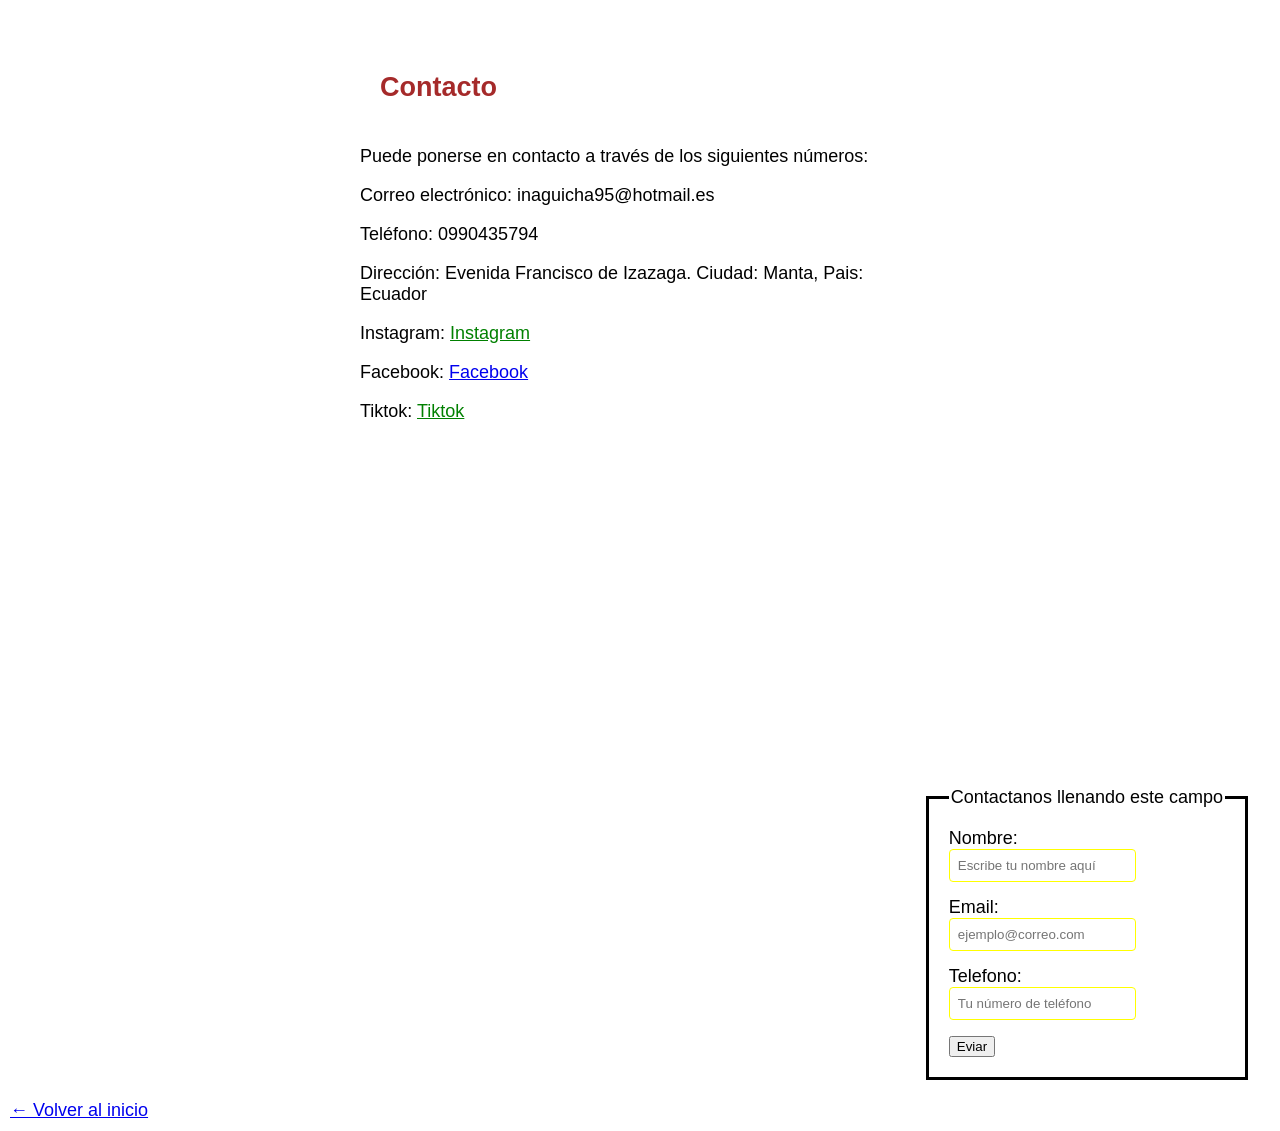
<file: contacto.html>
<!DOCTYPE html>
<html lang="en">
<head>
    <meta charset="UTF-8">
    <meta name="viewport" content="width=device-width, initial-scale=1.0">
    <title>Document</title>
    <link rel="stylesheet" href="css/styles.css">
</head>
<body style="background-color: white;">
    <main>
        <section id="contacto">
            <h2>Contacto</h2>
            <p>Puede ponerse en contacto a través de los siguientes números:</p>

            <div class="datos-contacto">
                <p>Correo electrónico: inaguicha95@hotmail.es</p>
                <p>Teléfono: 0990435794</p>
                <p>Dirección: Evenida Francisco de Izazaga. Ciudad: Manta, Pais: Ecuador </p>
            </div>

            <div class="datos-redes">
                <p>Instagram: <a href="https://www.instagram.com/atsuy_manta?igsh=enZ2djloMGg0MW9q">Instagram</a></p>
                <p>Facebook: <a href="#facebook">Facebook</a></p>
                <p>Tiktok: <a href="https://www.tiktok.com/@atsuy_manta?_r=1&_t=ZS-97KV4rvKCns">Tiktok</a></p>
            </div>

            <div class="mapa-contenedor">
                <iframe src="https://www.google.com/maps/embed?pb=!1m18!1m12!1m3!1d1555.7035380638974!2d-80.70342468889788!3d-0.9672450406329476!2m3!1f0!2f0!3f0!3m2!1i1024!2i768!4f13.1!3m3!1m2!1s0x902be6a9e440988b%3A0x9403b825a96f98ba!2sManta!5e1!3m2!1ses!2sec!4v1781432989827!5m2!1ses!2sec" width="100" height="300" style="border:0;" allowfullscreen="" loading="lazy" referrerpolicy="no-referrer-when-downgrade"></iframe>
           </div>
        </section>

        <section id="formulario">
            <form action="URL" method="GET|POST">
                <fieldset>
                    <legend>Contactanos llenando este campo</legend>
                    
                    <div>
                        <label for="nombre">Nombre:</label>
                        <input type="text" id="Nombre" name="nombre" placeholder="Escribe tu nombre aquí" required>
                    </div>
                    
                    <div>
                        <label for="nombre">Email:</label>
                    <input type="text" id="email" name="email" placeholder="ejemplo@correo.com" required>
                    </div>

                    <div>
                        <label for="nombre">Telefono:</label>
                        <input type="text" id="tel" name="telefono" placeholder="Tu número de teléfono" required>
                    </div>
          
                    <div>
                        <button type="submit">Eviar</button>
                   </div>
                </fieldset>
            </form>
        </section>
        <a href="index.html">← Volver al inicio</a>
    </main>
</body>
</html>
</file>
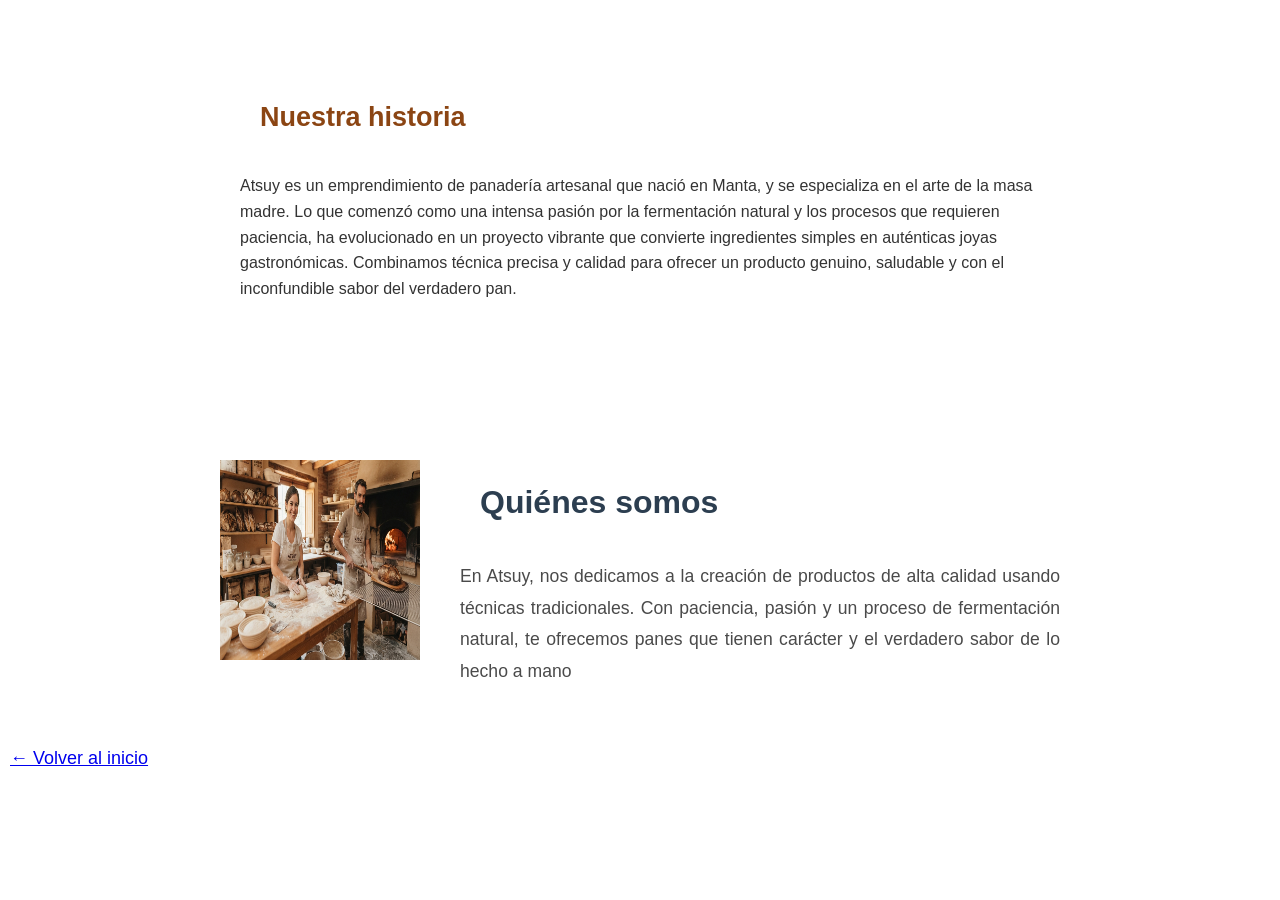
<file: nosotros.html>
<!DOCTYPE html>
<html lang="en">
<head>
    <meta charset="UTF-8">
    <meta name="viewport" content="width=device-width, initial-scale=1.0">
    <title>Nosotros</title>
    <link rel="stylesheet" href="css/styles.css">
</head>
<body style="background-color: white;">
   <main>
      <section id="nuestra-historia">
         <h2>Nuestra historia</h2> 
         <p>Atsuy es un emprendimiento de panadería artesanal que nació en Manta, y se especializa en el arte de la masa madre.
            Lo que comenzó como una intensa pasión por la fermentación natural y los procesos que requieren paciencia, 
            ha evolucionado en un proyecto vibrante que convierte ingredientes simples en auténticas joyas gastronómicas.
            Combinamos técnica precisa y calidad para ofrecer un producto genuino, saludable y con el inconfundible sabor
            del verdadero pan.</p>
      </section>

      <section id="quienes-somos">
         <div>
            <img src="borrador.png" alt="Panderia artesanal" width="200" height="200">
         </div>

         <div class="texto-quienes-somos">
         <h2>Quiénes somos</h2>
         <p>En Atsuy, nos dedicamos a la creación de productos de alta calidad usando técnicas tradicionales.
            Con paciencia, pasión y un proceso de fermentación natural, te ofrecemos panes que tienen carácter
            y el verdadero sabor de lo hecho a mano</p>
         </div>
      </section>
      <a href="index.html">← Volver al inicio</a>
   </main>
</body>
</html>
</file>
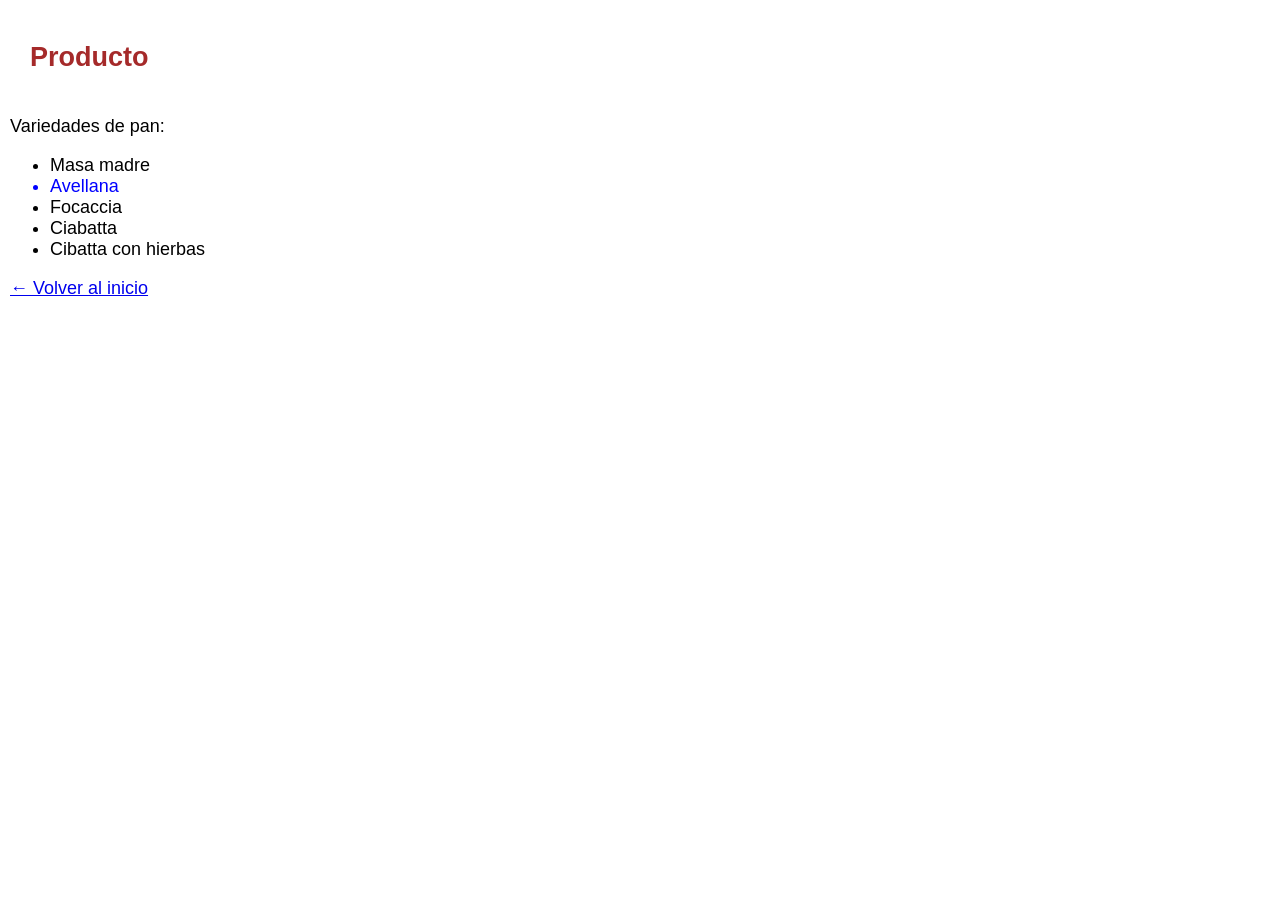
<file: producto.html>
<!DOCTYPE html>
<html lang="en">
<head>
    <meta charset="UTF-8">
    <meta name="viewport" content="width=device-width, initial-scale=1.0">
    <title>Document</title>
     <link rel="stylesheet" href="css/styles.css">
</head>
<body style="background-color: white;">
    <main>
        <section id="producto">
            <h2>Producto</h2>
            <p>Variedades de pan:</p>
            <ul>
                <li>Masa madre</li>
                <li>Avellana</li>
                <li>Focaccia</li>
                <li>Ciabatta</li>
                <li>Cibatta con hierbas</li>
            </ul>
        </section>
        <a href="index.html">← Volver al inicio</a>
    </main>
</body>
</html>
</file>
<file: css/styles.css>
/* ==========================================================================
   1. Descripción: Estilo general (para todos los tamaños)
   ========================================================================== */
body {
 font-family: Arial, sans-serif;
 margin: 10px;
 background-color: lightgray;
}
/* Pantallas pequeñas (teléfonos) */
@media (max-width: 600px) {
    body {
        background-color: lightblue;
        font-size: 14px;
    }
}

/* Pantallas medianas (tabletas) */
@media (min-width: 601px) and (max-width: 1024px) {
    body {
        background-color: lightgreen;
        font-size: 16px;
    }
}

/* Pantallas grandes (escritorios) */
@media (min-width: 1025px) {
    body {
        background-color: lightyellow;
        font-size: 18px;
    }
}

/* ==========================================================================
   2. Descripción: LOGO DE PAGINA ATSUY
   ========================================================================== */
.logo-pagina {
    display: flex;
    justify-content: center;
    align-items: center;
    padding: 10px;
    border-radius: 50%;
    border: 3px solid #ff69b4;
    width: 50px;
    height: 50px;
    overflow: hidden;
}

.logo-pagina img {
    width: 100%;
    height: 100%;
    object-fit: cover;
}

/* ==========================================================================
   4. Descripción: Tipografia PANADERIA ARTESANAL H1
   ========================================================================== */
.portada {
    /* Configuración Flexbox */
    background-color: #ffd700;
    display: flex;
    justify-content: center; /* Centra horizontalmente */
    align-items: center;     /* Centra verticalmente */
    
    /* Propiedades de diseño */
    width: 100%;             /* Ocupa todo el ancho disponible */
    height: 60vh;            /* Altura responsiva basada en la ventana */
    overflow: hidden;        /* Evita que la imagen se desborde */
}

.portada img {
    /* Hace la imagen responsiva */
    width: 100%;
    height: 100%;
    
    /* Mantiene la proporción sin deformarse */
    object-fit: cover;       
    object-position: center; /* Enfoca el centro de la imagen */
    
    /* Optimización visual */
    display: block;
}

/* ==========================================================================
   3. Descripción: Tipografia PANADERIA ARTESANAL H1
   ========================================================================== */
h1 {
    /* Tipografía */
    font-family: Georgia, serif;
    font-size: clamp(2rem, 5vw + 1rem, 3.5rem);
    line-height: 1.2;
    text-align: center;
    
    /* Espaciado y Caja */
    margin: 0;
    padding: 1.5rem;
    box-sizing: border-box;
    width: 100%;
    
    /* Colores */
    background-color: darkorange;
    color: #4A3728;
    
    /* Seguridad (Evita desbordamientos) */
    overflow-wrap: break-word;
}

@media (min-width: 768px) {
    h1 {
        text-align: left;
        padding-left: 3rem;
    }
}

/* ==========================================================================
   4. Descripción: logo-portada
   ========================================================================== */
.logo-portada {
  display: flex;          /* Activa el modo Flexbox */
  justify-content: center; /* Centra horizontalmente */
  align-items: center;     /* Centra verticalmente */
  width: 100%;
}

.logo-portada img {
  max-width: 300px;
  width: 100%;
  height: auto;
}
/* ==========================================================================
   5 Descripción: NAVEGACIO PRINCIPAL, INICIO, PRODUCTO,QUIENES SOMOS......
   ========================================================================== */
/* Estilo base de los enlaces */
.navegador-principal {
    display: flex;
    justify-content: space-evenly; /* Alinea los elementos a la izquierda */
    gap: 10px;                  /* Opcional: añade espacio entre los enlaces */
}
.navegador-principal a {
    
    text-decoration: none; /* Quita el subrayado */
    color: #333;           /* Color inicial del texto */
    padding: 10px 15px;    /* Espaciado interno */
    transition: all 0.3s ease; /* Hace que el cambio sea suave */
}

/* Efecto al pasar el mouse */
.navegador-principal a:hover {
    color: yellowgreen;        /* Cambia el color del texto */
    background-color: red; /* Opcional: fondo suave */
    border-radius: 5px;    /* Opcional: bordes redondeados */
}

/* Efecto al pasar el mouse */
.menu a:hover {
  background-color: #ffd700;
}

h2 {
    color: brown;/*Color , Inicio, Quienes Somos,...*/
    padding: 20px;
}

p {
    color:black;
}




@media (max-width: 600px) {
    nav {
        flex-direction: column; /* Apila los enlaces uno debajo de otro */
        text-align: center;
        gap: 10px;
    }
    nav a {
        margin-right: 0; /* Elimina el margen lateral en móvil */
        padding: 10px;
    }
}
/* ==========================================================================
   6. Descripción: INICIO 
   ========================================================================== */
#inicio {
    display: flex;
    flex-wrap: wrap;
    align-items: center;
    justify-content: center;
    gap: 40px;
    padding: 60px 20px;
    max-width: 1000px;
    margin: 0 auto;
    font-family: sans-serif;
}

.hermano {
    flex: 1 1 300px;
    display: flex;
    justify-content: center;
}
.hermano img {
    display: block;
    width: 100%;
    max-width: 400px;
    height: auto;
    border-radius: 12px;
    box-shadow: 0 8px 20px rgba(0, 0, 0, 0.15);
    transition: transform 0.3s ease;
}

.texto-inicio {
    flex: 2 1 400px;
    max-width: 600px;
}

.texto-inicio h2 {
    font-size: 2rem;
    color: #2c3e50;
    margin-bottom: 20px;
}

.texto-inicio p {
    line-height: 1.8;
    text-align: justify;
    color: #4a4a4a;
    font-size: 1.1rem;
    margin: 0;
}

/* ==========================================================================
   MEDIA QUERIES: Adaptación móvil (Breakpoints)
   ========================================================================== */

@media (max-width: 768px) {
    #inicio {
        gap: 10px;
        justify-content: center;
    }

    .hermano img {
        padding: 10px;
    }

    .texto-inicio {
        text-align: center;
        padding: 0 15px;
    }
}

/* ==========================================================================
    7. Descripción: Quienes somos 
   ========================================================================== */
#quienes-somos {
    display: flex;
    flex-wrap: wrap;
    align-items: center;
    justify-content: center;
    gap: 40px;
    padding: 60px 20px;
    max-width: 1000px;
    margin: 0 auto;
    font-family: sans-serif;
}

.borrador {
    flex: 1 1 300px;
    display: flex;
    justify-content: center;
}
.borrador img {
    display: block;
    width: 100%;
    max-width: 400px;
    height: auto;
    border-radius: 12px;
    box-shadow: 0 8px 20px rgba(0, 0, 0, 0.15);
    transition: transform 0.3s ease;
}

.texto-quienes-somos {
    flex: 2 1 400px;
    max-width: 600px;
}

.texto-quienes-somos h2 {
    font-size: 2rem;
    color: #2c3e50;
    margin-bottom: 20px;
}

.texto-quienes-somos p {
    line-height: 1.8;
    text-align: justify;
    color: #4a4a4a;
    font-size: 1.1rem;
    margin: 0;
}

/* ==========================================================================
   MEDIA QUERIES: Adaptación móvil (Breakpoints)
   ========================================================================== */

@media (max-width: 768px) {
    #quienes-somos {
        gap: 10px;
        justify-content: center;
    }

    .borrador img {
        padding: 10px;
    }

    .texto-quienes-somos {
        text-align: center;
        padding: 0 15px;
    }
}

/* ==========================================================================
   Descripcion: ofertas de la semana
   ========================================================================== */

#ofertas-semana {
    display: flex;
    flex-direction: column; /* Apila el título y el párrafo */
    align-items: flex-end;

}

#ofertas-semana h2{
    text-align: right;
    padding: 20px;
}

#ofertas-semana p{
    text-align: left;
    padding: 20px;
    max-width: 600px;
    font-family: sans-serif;
}

/* ==========================================================================
   Descripcion: Nuestra historia
   ========================================================================== */
#nuestra-historia {
    background-color:re;
    padding: 40px;
    margin: 20px auto;
    max-width: 800px;
}

/* 2. Llamar al título dentro de esa sección */
#nuestra-historia h2 {
    color: #8B4513; /* Color marrón tipo pan */
    font-family: sans-serif;
    margin-bottom: 20px;
}

#nuestra-historia p {
    font-size: 16px;
    line-height: 1.6;
    color: #333333;
}

/* 4. Llamar al enlace de volver */
#nuestra-historia a {
    display: inline-block;
    margin-top: 20px;
    text-decoration: none;
    color: #d97706;
    font-weight: bold;
}


/* ==========================================================================
   configuracion de de Contacto, facebbok, direccion, 
   ========================================================================== */
#contacto {
    background-color: white; /* Fondo suave/crema */
    font-family: sans-serif;
    max-width: 600px;
    margin:0 auto;
    padding: 20px;
    box-sizing: border-box;

}
#contacto .datos-redes a:hover {
    color: blue;
    background-color: aqua;
    border-radius: 20px;
    text-decoration: none;

}

#contacto .mapa-contenedor {
    margin-top: 20px;
    width: 100%;
}

#contacto .mapa-contenedor iframe {
    width: 100%;
    border-radius: 8px;
}


/* ==========================================================================
    Descripción: FORMULARIO
   ========================================================================== */
#formulario{
    display: flex;
    flex-direction: column;
    gap: 15px;
    max-height: 600px;
    margin: auto;
    align-items: end;
    padding: 20px;
    font-family: sans-serif;
}
#formulario fieldset{
    display: flex;
    flex-direction: column;
    gap: 15px;
    border: solid;
    padding: 20px;
}

#formulario{
    display: flex;
    flex-direction: column;
    gap: 15px;

}
#formulario input {
    display: flex;
    padding: 8px;
    border: 1px solid yellow; /* Corregido: se necesita grosor y estilo, o usar border-color */
    border-radius: 4px;
}

/* ==========================================================================
   Descripción: PIEE DE PAGINA
   ========================================================================== */

.pie-principal{
    display: flex;
    background-color: coral;
    flex-direction: column;
    justify-content: center;
    align-items: center;
    gap: 12px;
    font-family: sans-serif;
    text-align: center;

}

/* TECNICAS Y HERRAMEINTAS PRINCIPALES  */

a[href^="https"] { color: green; /* Links que comienzan con "https" */
}

li:nth-child(2) { color: blue; /* Segundo elemento de una lista */ }

button:hover { background-color: red; /* Botón al pasar el cursor
*/ }

h1 + p { color: gray; /* Primer párrafo después de un título h1 */ }

.container {
    display: flex;
    flex-wrap: wrap;
    background-color: aquamarine;
    justify-content: center;
    gap: 20px;
    padding: 30px;
}

.container h2 {
    width: 100%;           /* 🎯 Obliga al título a ocupar toda la línea de arriba */
    text-align: center;    /* Lo centra bonito */
    margin-bottom: 10px;
}

.item {
    flex: 1 1 250px;
    max-width: 350px;
    background-color: #ffffff;
    padding: 20px;
    border-radius: 8px;
}

/* ==========================================================================
   Descripción: PIEE DE PAGINA
   ========================================================================== */


.nuestros {
    display: flex;
    flex-wrap: wrap;
    justify-content: center;
    gap: 20px;
    padding: 30px;
}

.nuestros h2 {
    width: 100%;           /* 🎯 Obliga al título a ocupar toda la línea de arriba */
    text-align: center;    /* Lo centra bonito */
    margin-bottom: 10px;
}

.items {
    flex: 1 1 250px;
    max-width: 350px;
    background-color: burlywood;
    padding: 20px;
    border-radius: 8px;
}
</file>
